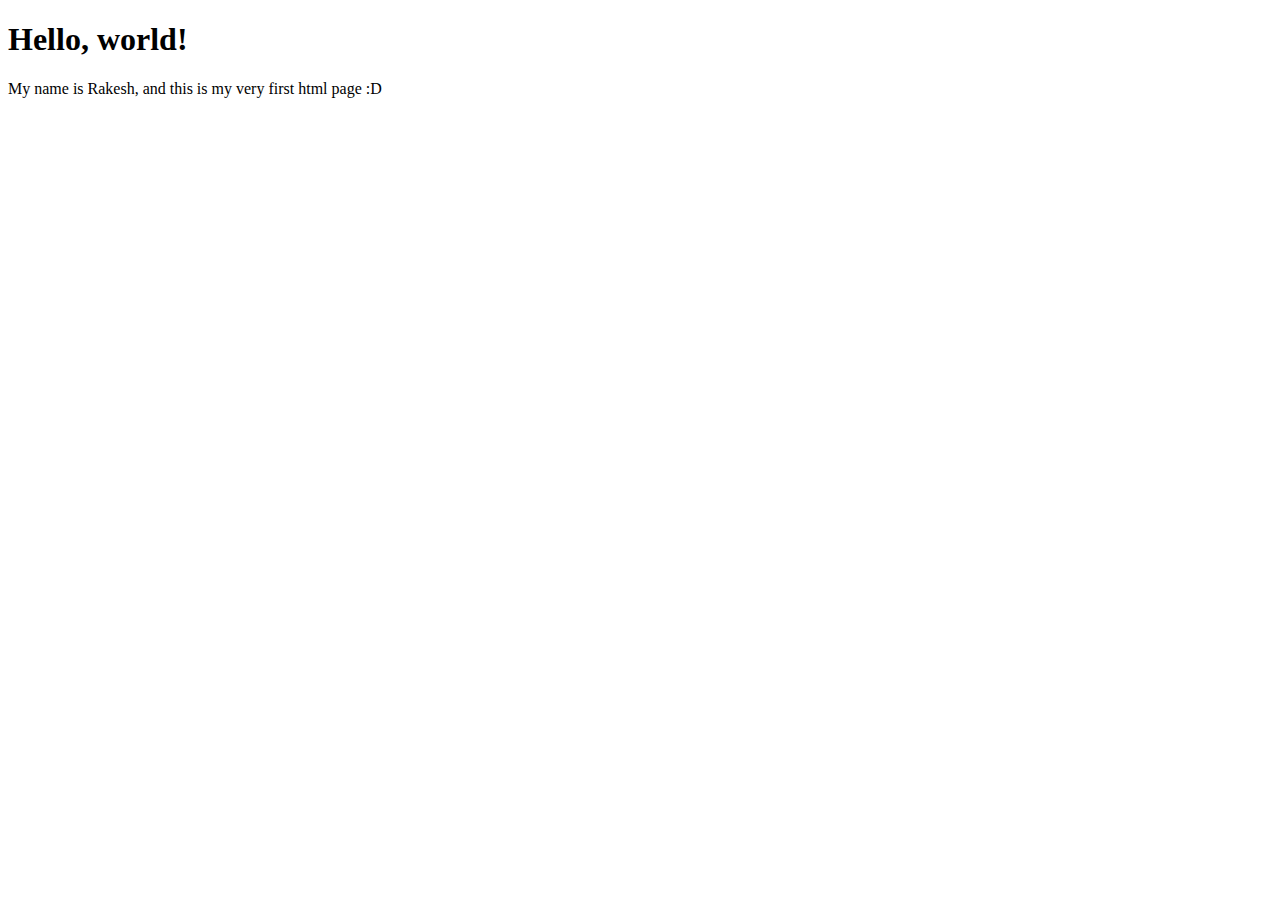
<file: index.html>
<!DOCTYPE html>
<html lang="en">
<head>
    <meta charset="UTF-8">
    <meta http-equiv="X-UA-Compatible" content="IE=edge">
    <meta name="viewport" content="width=device-width, initial-scale=1.0">
    <title>My First html page</title>
</head>
<body>
    <h1>Hello, world!</h1>
    <p>My name is Rakesh, and this is my very first html page :D</p>
</body>
</html>
</file>
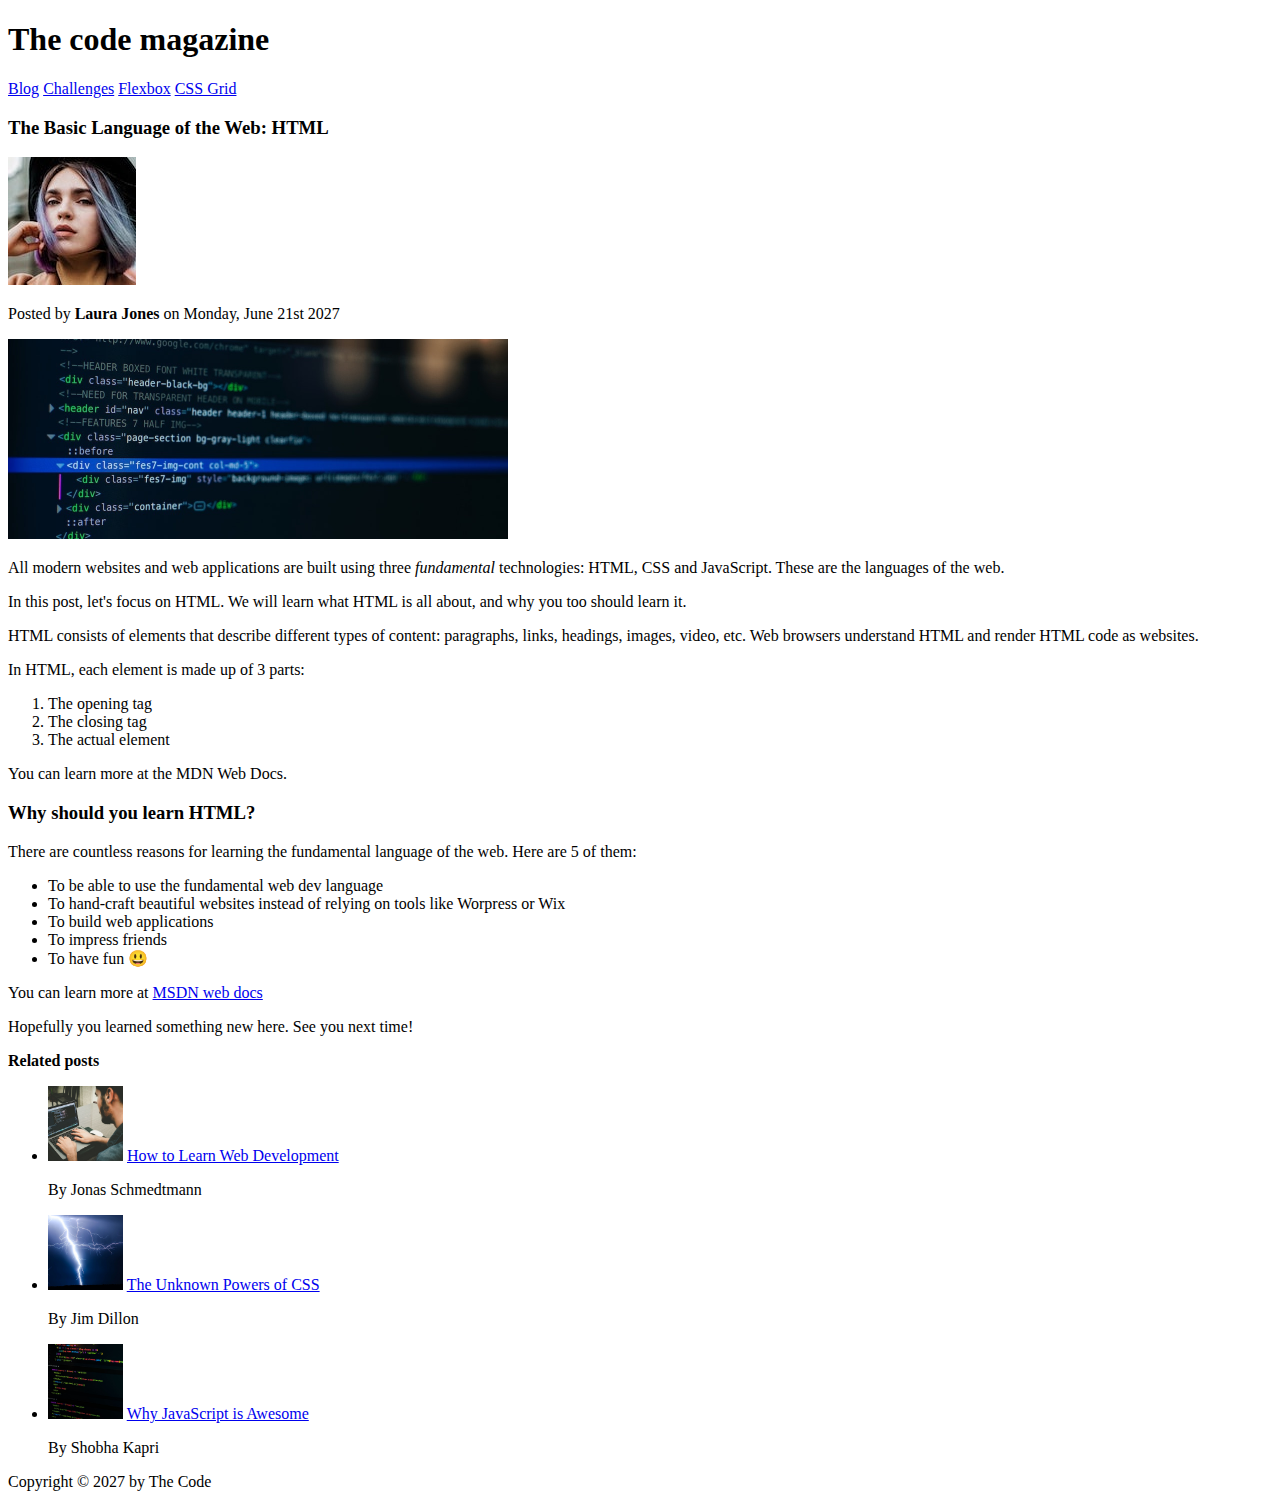
<file: 02-HTML-Fundamental/index.html>
<!DOCTYPE html>
<html>
  <head>
    <title>The basic language of the Web : HTML</title>
  </head>
  <body>
    <!--
    <h1>The basic language of the Web : HTML</h1>
    <h2>The basic language of the Web : HTML</h2>
    <h3>The basic language of the Web : HTML</h3>
    <h4>The basic language of the Web : HTML</h4>
    <h5>The basic language of the Web : HTML</h5>
    <h6>The basic language of the Web : HTML</h6>
    -->

    <!-- Header section -->
    <header>
      <h1>The code magazine</h1>

      <nav>
        <a href="blog.html">Blog</a>
        <!--Placeholder link below-->
        <a href="#">Challenges</a>
        <a href="#">Flexbox</a>
        <a href="#">CSS Grid</a>
      </nav>
    </header>

    <article>
      <h3>The Basic Language of the Web: HTML</h3>

      <!-- Add image tag below, alt attribute is used by the search engines & screen readers (for blind)-->
      <img src="img/laura-jones.jpg" alt="headshot of laura jones" />
      <!-- Demonstration of bold/strong below-->
      <p>Posted by <strong>Laura Jones</strong> on Monday, June 21st 2027</p>
      <img
        src="img/post-img.jpg"
        alt="html code on screen"
        width="500"
        height="200"
      />
      <p>
        All modern websites and web applications are built using three
        <!--Using italics (using semantic element instead of i tag)-->
        <em>fundamental</em>
        technologies: HTML, CSS and JavaScript. These are the languages of the
        web.
      </p>

      <p>
        In this post, let's focus on HTML. We will learn what HTML is all about,
        and why you too should learn it.
      </p>
      <p>
        HTML consists of elements that describe different types of content:
        paragraphs, links, headings, images, video, etc. Web browsers understand
        HTML and render HTML code as websites.
      </p>

      <p>In HTML, each element is made up of 3 parts:</p>
      <!-- ordered list below, with numbers-->
      <ol>
        <li>The opening tag</li>
        <li>The closing tag</li>
        <li>The actual element</li>
      </ol>
      <p>You can learn more at the MDN Web Docs.</p>

      <h3>Why should you learn HTML?</h3>

      <p>
        There are countless reasons for learning the fundamental language of the
        web. Here are 5 of them:
      </p>

      <!-- Unordered list below, with bullet points-->
      <ul>
        <li>To be able to use the fundamental web dev language</li>
        <li>
          To hand-craft beautiful websites instead of relying on tools like
          Worpress or Wix
        </li>
        <li>To build web applications</li>
        <li>To impress friends</li>
        <li>To have fun 😃</li>
      </ul>

      <!--Example below for links to external site, target _blank specifies to open in new tab-->
      <p>
        You can learn more at
        <a
          href="https://developer.mozilla.org/en-US/docs/Web/HTML"
          target="_blank"
          >MSDN web docs</a
        >
      </p>

      <p>Hopefully you learned something new here. See you next time!</p>
    </article>

    <aside>
      <p>
        <strong>Related posts</strong>
        <ul>
          <li>
            <img src="img/related-1.jpg" alt="related image" width="75" height="75">
            <a href="#">How to Learn Web Development</a>
            <p>By Jonas Schmedtmann</p>
          </li>
          <li>
            <img src="img/related-2.jpg" alt="related image" width="75" height="75">
            <a href="#">The Unknown Powers of CSS</a>
            <p>By Jim Dillon</p>
          </li>
          <li>
            <img src="img/related-3.jpg" alt="related image" width="75" height="75">
            <a href="#">Why JavaScript is Awesome</a>
            <p>By Shobha Kapri</p>
          </li>
        </ul>
      </p>
    </aside>

    <footer>Copyright &copy; 2027 by The Code</footer>
  </body>
</html>
</file>
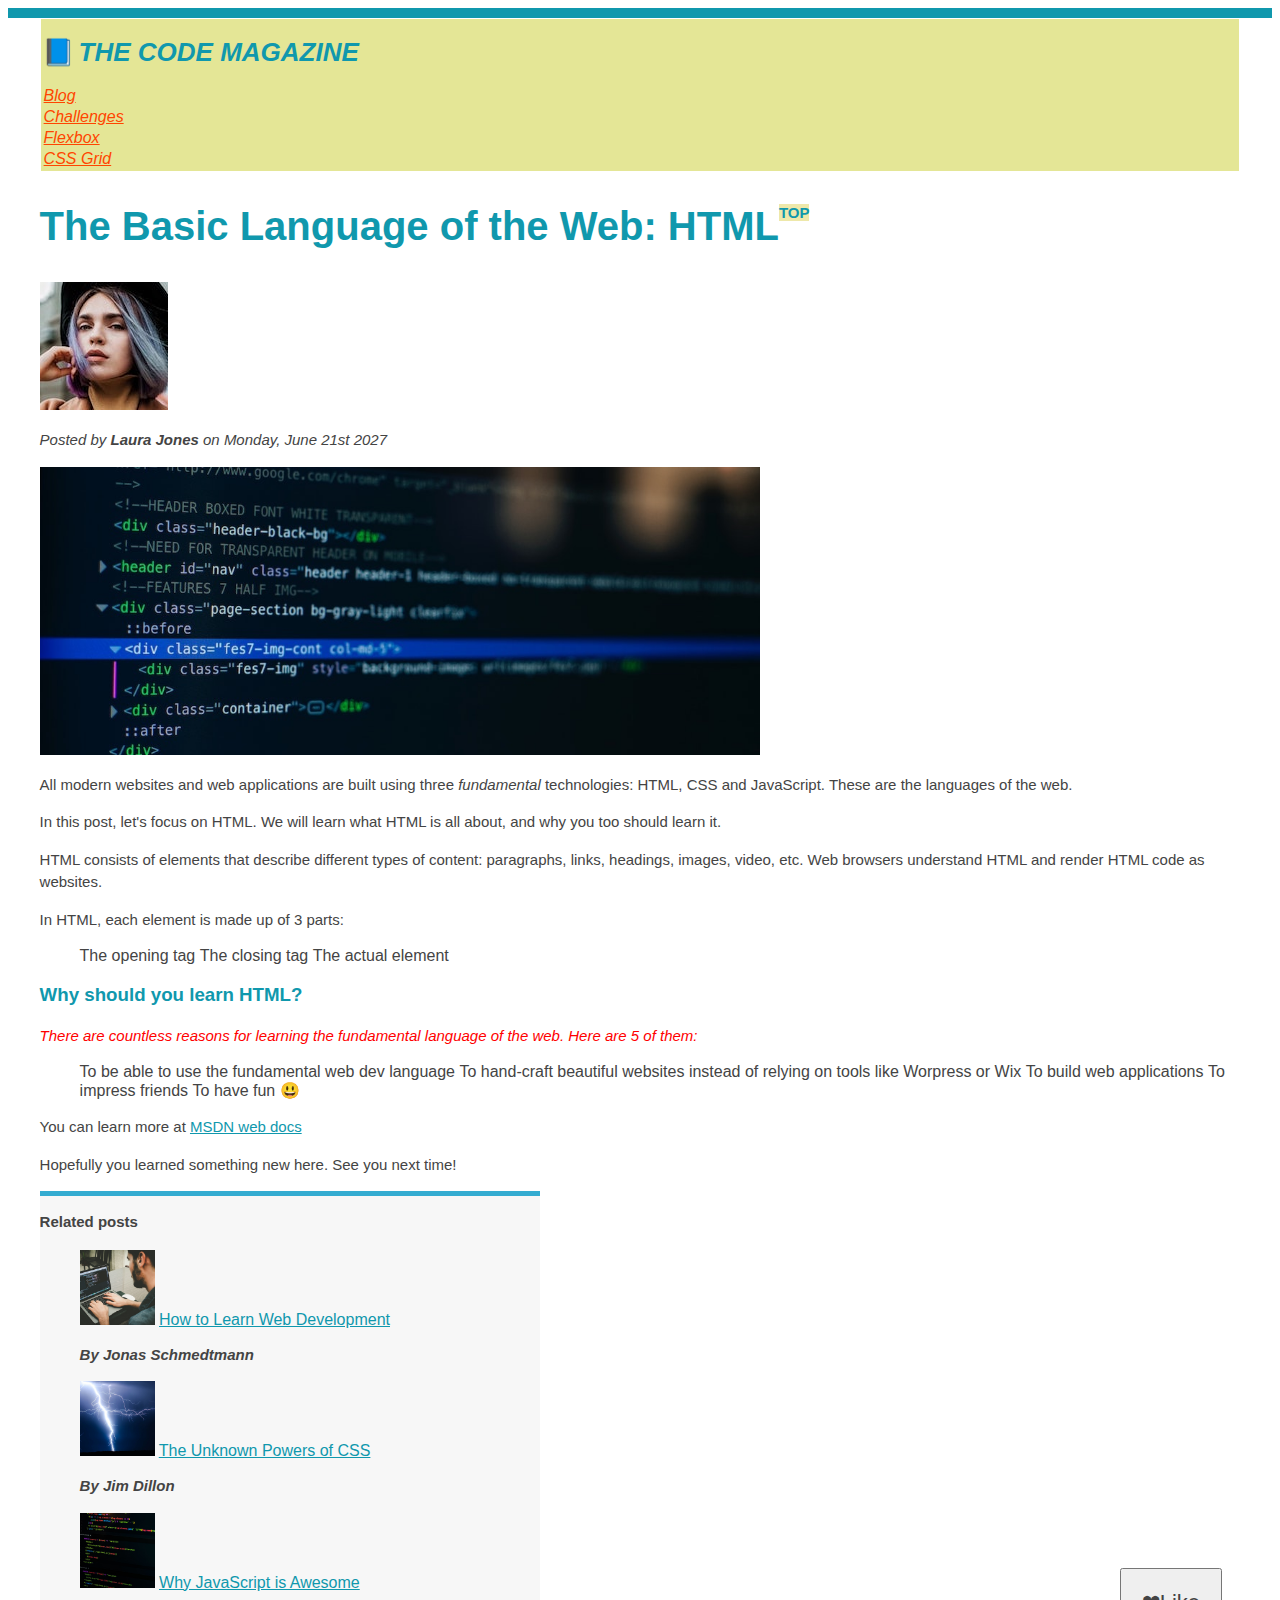
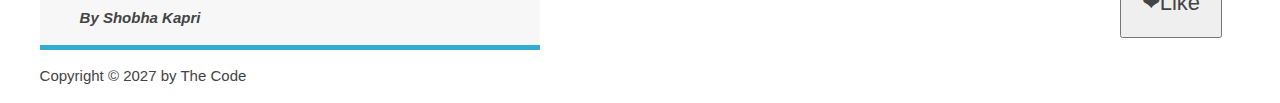
<file: 03-CSS-Fundamental/index.html>
<!DOCTYPE html>
<html>
  <head>
    <title>The basic language of the Web : HTML</title>
    <!--External css example below-->
    <link rel="stylesheet" href="css/style.css">
  </head>
  <body>
    <div class="container">

    <!-- Header section -->
    <header class="main-header">
      <h1>📘The code magazine</h1>

      <nav>
        <a href="blog.html">Blog</a>
        <a href="#">Challenges</a>
        <a href="#">Flexbox</a>
        <a href="#">CSS Grid</a>
      </nav>
    </header>

    <article>
      <h2>The Basic Language of the Web: HTML</h2>

      <!-- Add image tag below, alt attribute is used by the search engines & screen readers (for blind)-->
      <img src="img/laura-jones.jpg" alt="headshot of laura jones" />
      <!-- Demonstration of bold/strong below-->
      <p id="author">Posted by <strong>Laura Jones</strong> on Monday, June 21st 2027</p>
      <img
        src="img/post-img.jpg"
        alt="html code on screen"
        width="500"
        height="200"
        class="code-img"
      />
      <p>
        All modern websites and web applications are built using three
        <!--Using italics (using semantic element instead of i tag)-->
        <em>fundamental</em>
        technologies: HTML, CSS and JavaScript. These are the languages of the
        web.
      </p>

      <p>
        In this post, let's focus on HTML. We will learn what HTML is all about,
        and why you too should learn it.
      </p>
      <p>
        HTML consists of elements that describe different types of content:
        paragraphs, links, headings, images, video, etc. Web browsers understand
        HTML and render HTML code as websites.
      </p>

      <p>In HTML, each element is made up of 3 parts:</p>
      <!-- ordered list below, with numbers-->
      <ol>
        <li>The opening tag</li>
        <li>The closing tag</li>
        <li>The actual element</li>
      </ol>

      <h3>Why should you learn HTML?</h3>

      <p>
        There are countless reasons for learning the fundamental language of the
        web. Here are 5 of them:
      </p>

      <!-- Unordered list below, with bullet points-->
      <ul>
        <li>To be able to use the fundamental web dev language</li>
        <li>
          To hand-craft beautiful websites instead of relying on tools like
          Worpress or Wix
        </li>
        <li>To build web applications</li>
        <li>To impress friends</li>
        <li>To have fun 😃</li>
      </ul>

      <!--Example below for links to external site, target _blank specifies to open in new tab-->
      <p>
        You can learn more at
        <a
          href="https://developer.mozilla.org/en-US/docs/Web/HTML"
          target="_blank">MSDN web docs</a
        >
      </p>

      <p>Hopefully you learned something new here. See you next time!</p>
    </article>

    <aside>
      <p>
        <strong>Related posts</strong>
        <ul class="related-posts">
          <li>
            <img src="img/related-1.jpg" alt="related image" width="75" height="75">
            <a href="#">How to Learn Web Development</a>
            <p class="related-author">By Jonas Schmedtmann</p>
          </li>
          <li>
            <img src="img/related-2.jpg" alt="related image" width="75" height="75">
            <a href="#">The Unknown Powers of CSS</a>
            <p class="related-author">By Jim Dillon</p>
          </li>
          <li>
            <img src="img/related-3.jpg" alt="related image" width="75" height="75">
            <a href="#">Why JavaScript is Awesome</a>
            <p class="related-author">By Shobha Kapri</p>
          </li>
        </ul>
      </p>
    </aside>

    <footer> 
      <p id="copyright">Copyright &copy; 2027 by The Code</p>
    </footer>
  </div>
  <button>❤Like</button>
  </body>
</html>
</file>
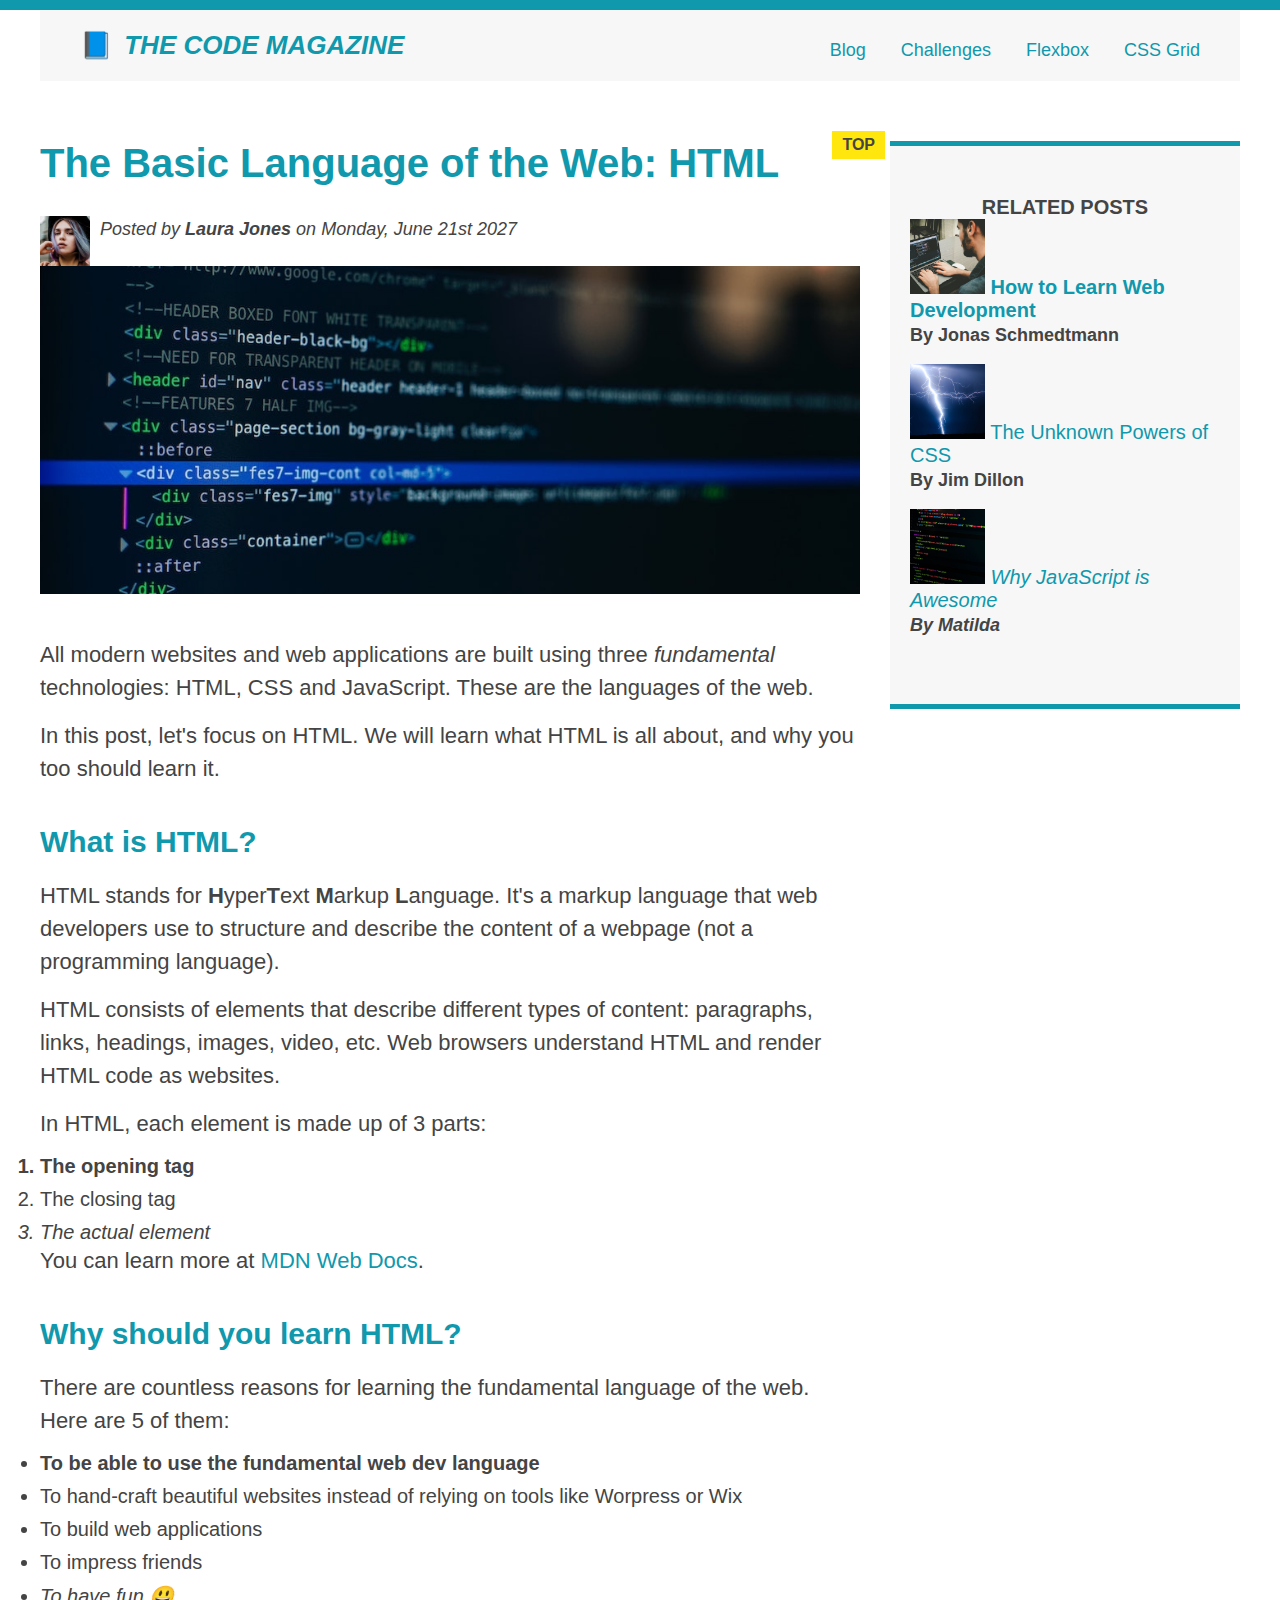
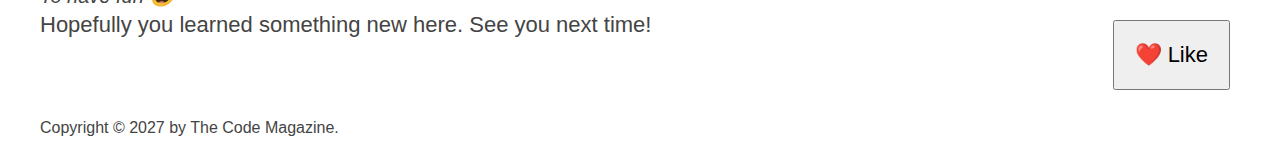
<file: 04-CSS-Layouts/index.html>
<!DOCTYPE html>
<html lang="en">
  <head>
    <meta charset="UTF-8" />
    <link href="style.css" rel="stylesheet" />

    <title>The Basic Language of the Web: HTML</title>
  </head>

  <body>
    <!--
    <h1>The Basic Language of the Web: HTML</h1>
    <h2>The Basic Language of the Web: HTML</h2>
    <h3>The Basic Language of the Web: HTML</h3>
    <h4>The Basic Language of the Web: HTML</h4>
    <h5>The Basic Language of the Web: HTML</h5>
    <h6>The Basic Language of the Web: HTML</h6>
    -->

    <div class="container">
      <header class="main-header clear">
        <h1>📘 The Code Magazine</h1>

        <nav>
          <!-- <strong>This is the navigation</strong> -->
          <a href="blog.html">Blog</a>
          <a href="#">Challenges</a>
          <a href="#">Flexbox</a>
          <a href="#">CSS Grid</a>
        </nav>
      </header>

      <article>
        <header class="post-header">
          <h2>The Basic Language of the Web: HTML</h2>

          <img
            src="img/laura-jones.jpg"
            alt="Headshot of Laura Jones"
            height="50"
            width="50"
            class="author-img"
          />

          <p id="author" class="author">
            Posted by <strong>Laura Jones</strong> on Monday, June 21st 2027
          </p>

          <img
            src="img/post-img.jpg"
            alt="HTML code on a screen"
            width="500"
            height="200"
            class="post-img"
          />
          <button>❤️ Like</button>
        </header>

        <p>
          All modern websites and web applications are built using three
          <em>fundamental</em>
          technologies: HTML, CSS and JavaScript. These are the languages of the
          web.
        </p>

        <p>
          In this post, let's focus on HTML. We will learn what HTML is all
          about, and why you too should learn it.
        </p>

        <h3>What is HTML?</h3>
        <p>
          HTML stands for <strong>H</strong>yper<strong>T</strong>ext
          <strong>M</strong>arkup <strong>L</strong>anguage. It's a markup
          language that web developers use to structure and describe the content
          of a webpage (not a programming language).
        </p>
        <p>
          HTML consists of elements that describe different types of content:
          paragraphs, links, headings, images, video, etc. Web browsers
          understand HTML and render HTML code as websites.
        </p>
        <p>In HTML, each element is made up of 3 parts:</p>

        <ol>
          <li class="first-li">The opening tag</li>
          <li>The closing tag</li>
          <li>The actual element</li>
        </ol>

        <p>
          You can learn more at
          <a
            href="https://developer.mozilla.org/en-US/docs/Web/HTML"
            target="_blank"
            >MDN Web Docs</a
          >.
        </p>

        <h3>Why should you learn HTML?</h3>

        <p>
          There are countless reasons for learning the fundamental language of
          the web. Here are 5 of them:
        </p>

        <ul>
          <li class="first-li">
            To be able to use the fundamental web dev language
          </li>
          <li>
            To hand-craft beautiful websites instead of relying on tools like
            Worpress or Wix
          </li>
          <li>To build web applications</li>
          <li>To impress friends</li>
          <li>To have fun 😃</li>
        </ul>

        <p>Hopefully you learned something new here. See you next time!</p>
      </article>

      <aside>
        <h4>Related posts</h4>

        <ul class="related">
          <li>
            <img
              src="img/related-1.jpg"
              alt="Person programming"
              width="75"
              height="75"
            />
            <a href="#">How to Learn Web Development</a>
            <p class="related-author">By Jonas Schmedtmann</p>
          </li>
          <li>
            <img
              src="img/related-2.jpg"
              alt="Lightning"
              width="75"
              height="75"
            />
            <a href="#">The Unknown Powers of CSS</a>
            <p class="related-author">By Jim Dillon</p>
          </li>
          <li>
            <img
              src="img/related-3.jpg"
              alt="JavaScript code on a screen"
              width="75"
              height="75"
            />
            <a href="#">Why JavaScript is Awesome</a>
            <p class="related-author">By Matilda</p>
          </li>
        </ul>
      </aside>

      <footer>
        <p id="copyright" class="copyright text">
          Copyright &copy; 2027 by The Code Magazine.
        </p>
      </footer>
    </div>
  </body>
</html>
</file>
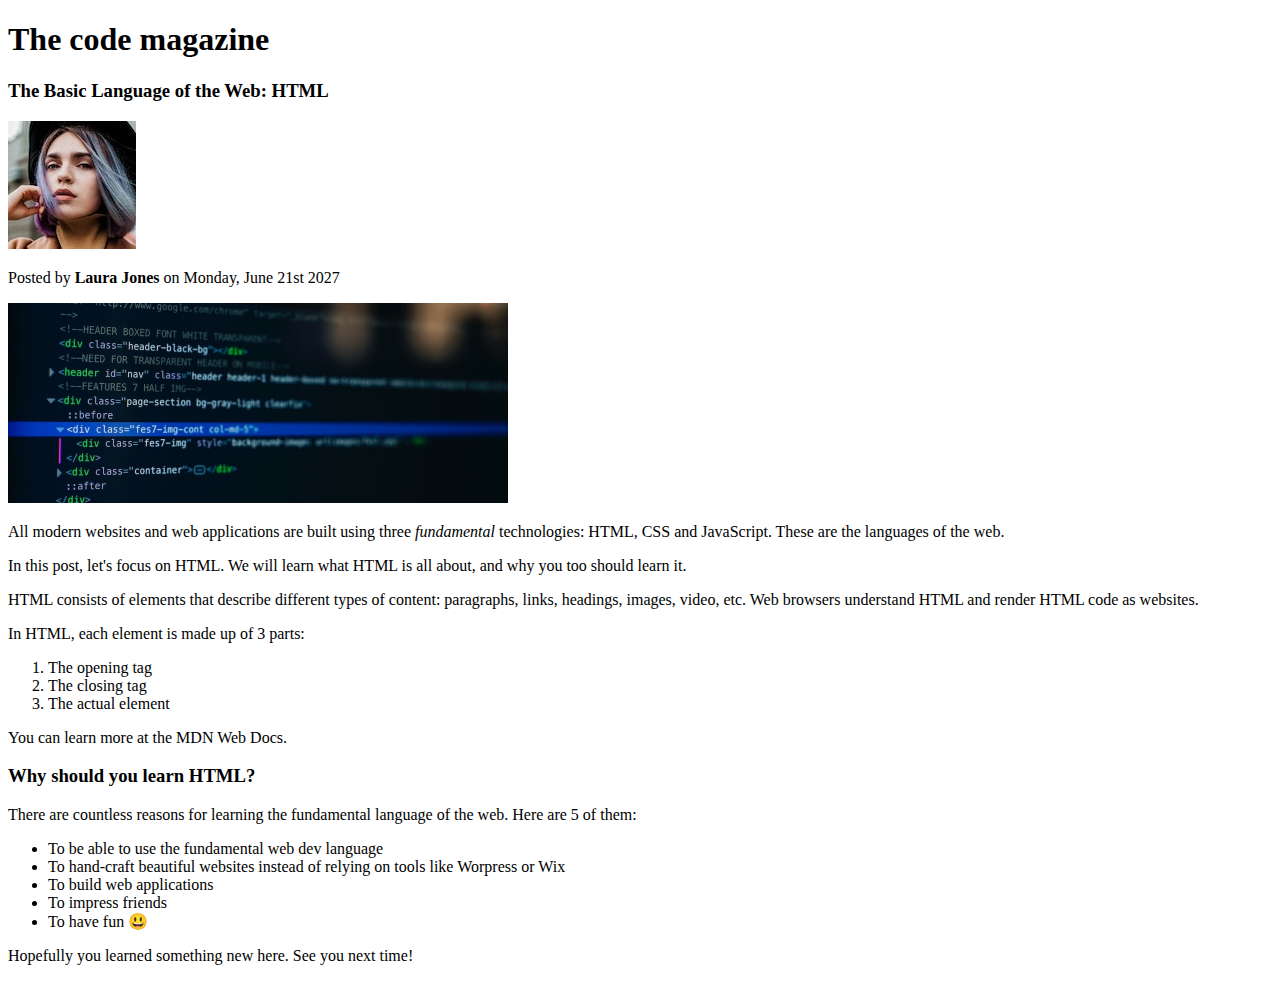
<file: 02-HTML-Fundamental/02-html-fundamentals/index.html>
<!DOCTYPE html>
<html>
  <head>
    <title>The basic language of the Web : HTML</title>
  </head>
  <body>
    <!--
    <h1>The basic language of the Web : HTML</h1>
    <h2>The basic language of the Web : HTML</h2>
    <h3>The basic language of the Web : HTML</h3>
    <h4>The basic language of the Web : HTML</h4>
    <h5>The basic language of the Web : HTML</h5>
    <h6>The basic language of the Web : HTML</h6>
    -->

    <h1>The code magazine</h1>
    <h3>The Basic Language of the Web: HTML</h3>

    <!-- Add image tag below, alt attribute is used by the search engines & screen readers (for blind)-->
    <img src="laura-jones.jpg" alt="headshot of laura jones" />
    <!-- Demonstration of bold/strong below-->
    <p>Posted by <strong>Laura Jones</strong> on Monday, June 21st 2027</p>
    <img
      src="post-img.jpg"
      alt="html code on screen"
      width="500"
      height="200"
    />
    <p>
      All modern websites and web applications are built using three
      <!--Using italics (using semantic element instead of i tag)-->
      <em>fundamental</em>
      technologies: HTML, CSS and JavaScript. These are the languages of the
      web.
    </p>

    <p>
      In this post, let's focus on HTML. We will learn what HTML is all about,
      and why you too should learn it.
    </p>
    <p>
      HTML consists of elements that describe different types of content:
      paragraphs, links, headings, images, video, etc. Web browsers understand
      HTML and render HTML code as websites.
    </p>

    <p>In HTML, each element is made up of 3 parts:</p>
    <!-- ordered list below, with numbers-->
    <ol>
      <li>The opening tag</li>
      <li>The closing tag</li>
      <li>The actual element</li>
    </ol>
    <p>You can learn more at the MDN Web Docs.</p>

    <h3>Why should you learn HTML?</h3>

    <p>
      There are countless reasons for learning the fundamental language of the
      web. Here are 5 of them:
    </p>

    <!-- Unordered list below, with bullet points-->
    <ul>
      <li>To be able to use the fundamental web dev language</li>
      <li>
        To hand-craft beautiful websites instead of relying on tools like
        Worpress or Wix
      </li>
      <li>To build web applications</li>
      <li>To impress friends</li>
      <li>To have fun 😃</li>
    </ul>

    <p>Hopefully you learned something new here. See you next time!</p>
  </body>
</html>
</file>
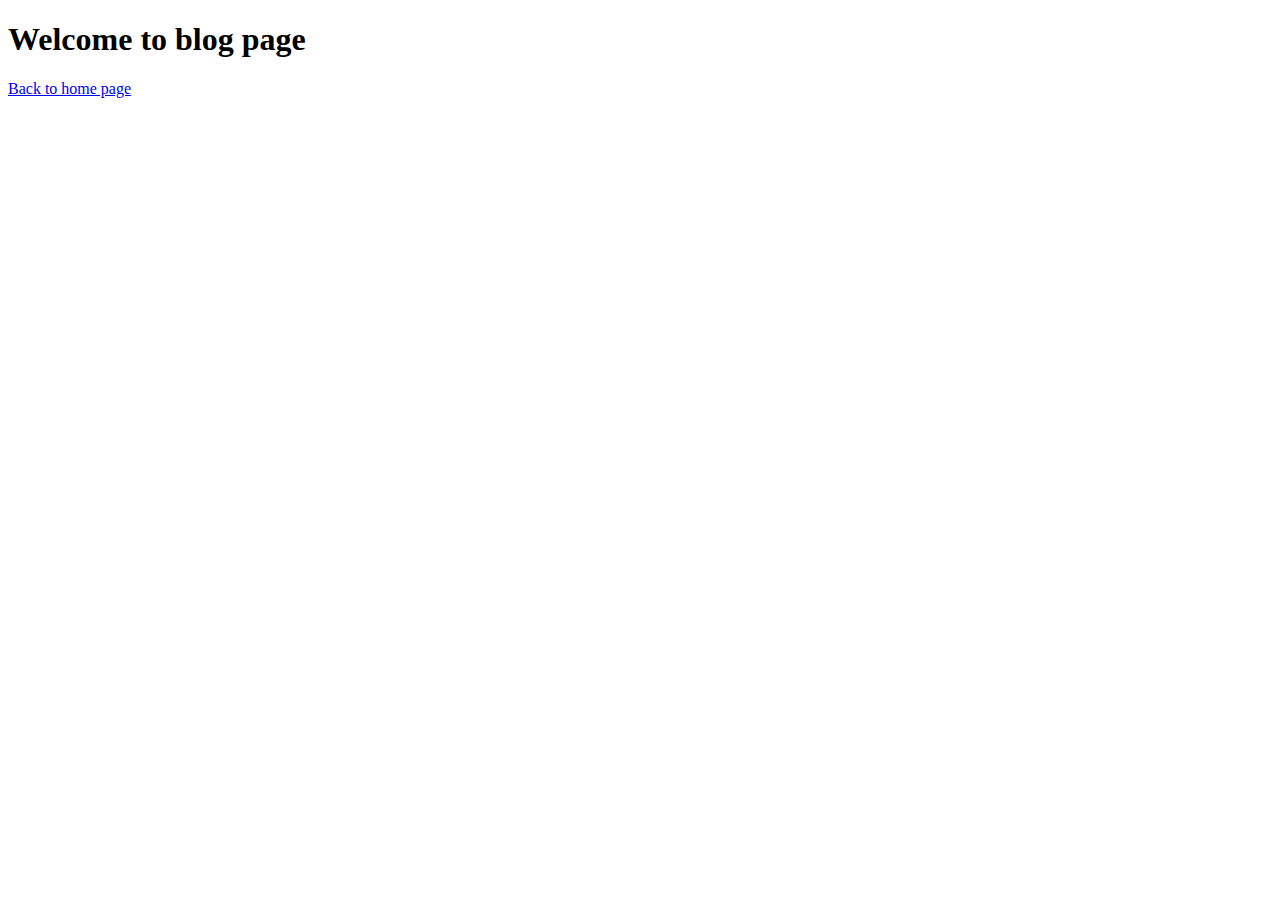
<file: 02-HTML-Fundamental/blog.html>
<!DOCTYPE html>
<html lang="en">
  <head>
    <meta charset="UTF-8" />
    <meta http-equiv="X-UA-Compatible" content="IE=edge" />
    <meta name="viewport" content="width=device-width, initial-scale=1.0" />
    <title>Blog Document</title>
  </head>
  <body>
    <h1>Welcome to blog page</h1>
    <a href="index.html">Back to home page</a>
  </body>
</html>
</file>
<file: 03-CSS-Fundamental/css/style.css>
/* validator.w3.org -- to validate html page */

/* Universal selectors, properties are inherited by all the elements, even the inherited properties are applied using universal selectors */
* {
  font-family: sans-serif;
  /* select gray color below*/
  color: #444;
  /* border-top: 10px solid #1098ad; */
}

/* Example of how to centralize the contents of the page, first create div with class=container in the html page */
.container {
  width: 95%;
  /* margin-left: auto;
  margin-right: auto; */
  /* Short hand notation below for above */
  margin: 0 auto;
}

body {
  font-family: sans-serif;
  /* select gray color below*/
  color: #444;
  position: relative;

  /* Below mentined property will not get inherited */
  border-top: 10px solid #1098ad;
}

/* common properties section*/
/* h1,
h2,
p,
h3,
h4 {
  font-family: sans-serif; */
/* select gray color below*/
/*   color: #444;
} */

/*light blue color below*/
h1,
h2,
h3 {
  color: #1098ad;
}

h1 {
  font-size: 26px;
  font-style: italic;
  text-transform: uppercase;
}

h2 {
  font-size: 40px;
}

p {
  font-size: 15px;
  line-height: 1.5;
}

h4 {
  font-size: 22px;
  text-transform: uppercase;
  text-align: center;
}

/* footer p {
  font-size: 20px;
} */

header h1,
nav {
  font-style: italic;
}
/* id selectors start with hash */
#author {
  font-style: italic;
  font-size: 15px;
}

#copyright {
  font-size: 15px;
}

/* use dot to specify class selector */
.related-author {
  font-style: italic;
  font-size: 15px;
  font-weight: bold;
}

/* select list style */
.related-posts {
  list-style: none;
}

.main-header {
  background-color: #e4e696;
  /* padding-left: 1px;
  padding-right: 1px;
  padding-top: 1px;
  padding-bottom: 1px; */
  /* Padding short form below for above */
  padding: 1px;

  margin-top: 1px;
  margin-bottom: 1px;
  margin-left: 1px;
  margin-right: 1px;
}

/* Example of dimensions below */
.code-img {
  /* width: 800px; */
  /* Percentage of width of the parent container */
  width: 60%;
  height: auto;
}

aside {
  background-color: #f7f7f7;
  /*border-top, border-left & solid, dotted, dash*/
  border-top: 5px solid #34acd1;
  border-bottom: 5px solid #34acd1;
  width: 500px;
}

/* Pseudo class, css automatically detects*/
/* li:first-child {
  font-weight: bold;
}

li:last-child {
  font-style: italic;
}

li:nth-child(2) {
  color: red;
}

li:nth-child(even) {
  color: red;
} */

/* This won't work*/
/* article p:first-child {
  color: red;
} */

/* article p:last-child {
  color: red;
} */

/* Psuedo element - h1::first-letter */
.main-header h1::first-letter {
  font-style: normal;
  margin-right: 5px;
}

/* Apply this to only the immidiate p element after h3, not all */
h3 + p::first-line {
  font-style: italic;
  color: red;
}

h2::after {
  content: "TOP";
  font-size: 15px;
  background-color: palegoldenrod;
  vertical-align: top;
  display: inline-block;
}

/* **************************************************** */
/* Styling links */
a:link {
  color: #1098ad;
  /* This will remove the underline from links */
  text-decoration: underline;
}

a:visited {
  color: #1098ad;
}

a:hover {
  color: orangered;
  font-weight: bold;
  text-decoration: none dotted orangered;
}

a:active {
  color: aqua;
  font-style: italic;
}

li {
  /* display list element in inline mode */
  display: inline;
}

nav a:link {
  color: orangered;
  /* background-color: orangered; */
  margin: 1px;
  padding: 1px;

  /** Display the links as block (stacked vertically, occupying the width of parent container*/
  display: block;
}

button {
  font-size: 22px;
  padding: 20px;
  cursor: pointer;

  /* This will be positioned abosolute to the dimentions of the parent container (body in this case) */
  position: absolute;
  right: 50px;
  bottom: 50px;
}
</file>
<file: 04-CSS-Layouts/style.css>
* {
  /* border-top: 10px solid #1098ad; */
  margin: 0;
  padding: 0;
  box-sizing: border-box;
}

/* Use of float layout, it colapses the parent height(phenomenon known as collapsing parent) */
h1 {
  float: left;
}

nav {
  float: right;
}

.author-img {
  float: left;
}

.author {
  float: left;
  margin-left: 10px;
}

/* to clear float from parent so that its height is not collapsed */
.clear::after {
  clear: both;
  content: "";
  display: block;
}

/* Set Page layout using float layout below */
article {
  width: 820px;
  float: left;
}

aside {
  width: 350px;
  float: right;
  /* padding-top: 50px;
  padding-bottom: 50px; */
  padding: 50px 20px;
  /* This ensures that width never exceeds the specified width, and it contains both content and padding width, 
    can also be applied to universal selector */
  box-sizing: border-box;
}

footer {
  clear: both;
}

/* ----------------------------------------------------------------------------------------------- */

/* PAGE SECTIONS */
body {
  color: #444;
  font-family: sans-serif;

  border-top: 10px solid #1098ad;
  position: relative;
}

.container {
  width: 1200px;
  /* margin-left: auto;
  margin-right: auto; */
  margin: 0 auto;
}

.main-header {
  background-color: #f7f7f7;
  /* padding: 20px;
  padding-left: 40px;
  padding-right: 40px; */
  padding: 20px 40px;
  margin-bottom: 60px;
  /* height: 80px; */
}

nav {
  font-size: 18px;
  /* text-align: center; */
}

article {
  margin-bottom: 60px;
}

.post-header {
  margin-bottom: 40px;
  /* position: relative; */
}

aside {
  background-color: #f7f7f7;
  border-top: 5px solid #1098ad;
  border-bottom: 5px solid #1098ad;
}

/* SMALLER ELEMENTS */
h1,
h2,
h3 {
  color: #1098ad;
}

h1 {
  font-size: 26px;
  text-transform: uppercase;
  font-style: italic;
}

h2 {
  font-size: 40px;
  margin-bottom: 30px;
}

h3 {
  font-size: 30px;
  margin-bottom: 20px;
  margin-top: 40px;
}

h4 {
  font-size: 20px;
  text-transform: uppercase;
  text-align: center;
}

p {
  font-size: 22px;
  line-height: 1.5;
  margin-bottom: 15px;
}

ul,
ol {
}

li {
  font-size: 20px;
  margin-bottom: 10px;
  /* display: inline; */
}

li:last-child {
  margin-bottom: 0;
}

/* footer p {
  font-size: 16px;
} */

/* article header p {
  font-style: italic;
} */

#author {
  font-style: italic;
  font-size: 18px;
}

#copyright {
  font-size: 16px;
}

.related-author {
  font-size: 18px;
  font-weight: bold;
}

/* ul {
  list-style: none;
} */

.related {
  list-style: none;
}

body {
  /* background-color: orangered; */
}

/* .first-li {
  font-weight: bold;
} */

li:first-child {
  font-weight: bold;
}

li:last-child {
  font-style: italic;
}

li:nth-child(even) {
  /* color: red; */
}

/* Misconception: this won't work! */
article p:first-child {
  color: red;
}

/* Styling links */
a:link {
  color: #1098ad;
  text-decoration: none;
}

a:visited {
  /* color: #777; */
  color: #1098ad;
}

a:hover {
  color: orangered;
  font-weight: bold;
  text-decoration: underline orangered;
}

a:active {
  background-color: black;
  font-style: italic;
}
/* LVHA */

.post-img {
  width: 100%;
  height: auto;
}

nav a:link {
  /* background-color: orangered;
  margin: 20px;
  padding: 20px;

  display: block; */

  margin-right: 30px;
  margin-top: 10px;
  display: inline-block;
}

nav a:link:last-child {
  margin-right: 0;
}

button {
  font-size: 22px;
  padding: 20px;
  cursor: pointer;

  position: absolute;
  /* top: 50px;
  left: 50px; */
  bottom: 50px;
  right: 50px;
}

h1::first-letter {
  font-style: normal;
  margin-right: 5px;
}

h3 + p::first-line {
  /* color: red; */
}

h2 {
  /* background-color: orange; */
  position: relative;
}

h2::before {
  content: "TOP";
  background-color: #ffe70e;
  color: #444;
  font-size: 16px;
  font-weight: bold;
  display: inline-block;
  padding: 5px 10px;
  position: absolute;
  top: -10px;
  right: -25px;
}

/* Resolving conflicts */
/* #copyright {
  color: red;
}

.copyright {
  color: blue;
}

.text {
  color: yellow;
}

footer p {
  color: green !important;
} */

/* nav a:link,
nav p {
  font-size: 18px;
} */
</file>
